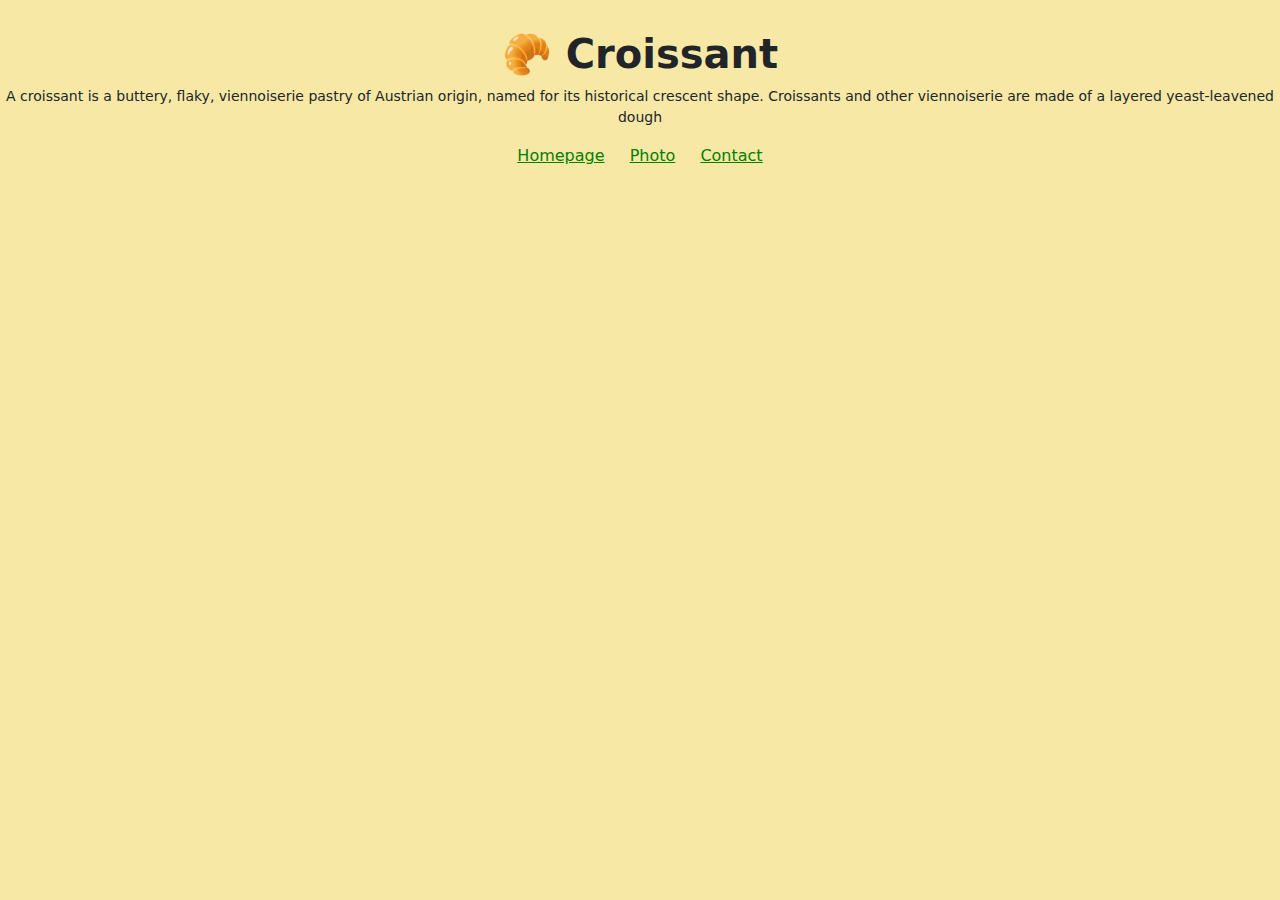
<file: index.html>
<!DOCTYPE html>
<html lang="en">
  <head>
    <meta charset="UTF-8" />
    <meta name="viewport" content="width=device-width, initial-scale=1.0" />
    <meta
      name="description"
      content="Here ar croissant.ng we sell the best homepage pastires you can find in Nigeria" />
    <link
      href="https://cdn.jsdelivr.net/npm/bootstrap@5.3.3/dist/css/bootstrap.min.css"
      rel="stylesheet"
      integrity="sha384-QWTKZyjpPEjISv5WaRU9OFeRpok6YctnYmDr5pNlyT2bRjXh0JMhjY6hW+ALEwIH"
      crossorigin="anonymous" />
    <script
      src="https://cdn.jsdelivr.net/npm/bootstrap@5.3.3/dist/js/bootstrap.bundle.min.js"
      integrity="sha384-YvpcrYf0tY3lHB60NNkmXc5s9fDVZLESaAA55NDzOxhy9GkcIdslK1eN7N6jIeHz"
      crossorigin="anonymous"></script>

    <link rel="stylesheet" href="styles/app.css" />
    <title>Best Homemade croissant in Lagos - Croissant</title>
  </head>
  <body>
    <h1>🥐 Croissant</h1>
    <p>
      A croissant is a buttery, flaky, viennoiserie pastry of Austrian origin,
      named for its historical crescent shape. Croissants and other viennoiserie
      are made of a layered yeast-leavened dough
    </p>
    <div class="links">
      <a href="/index.html" title="Home">Homepage</a>

      <a href="/photo.html" title="Croissant Photo">Photo</a>

      <a href="/contact.html" title="contact us">Contact</a>
    </div>
  </body>
</html>
</file>
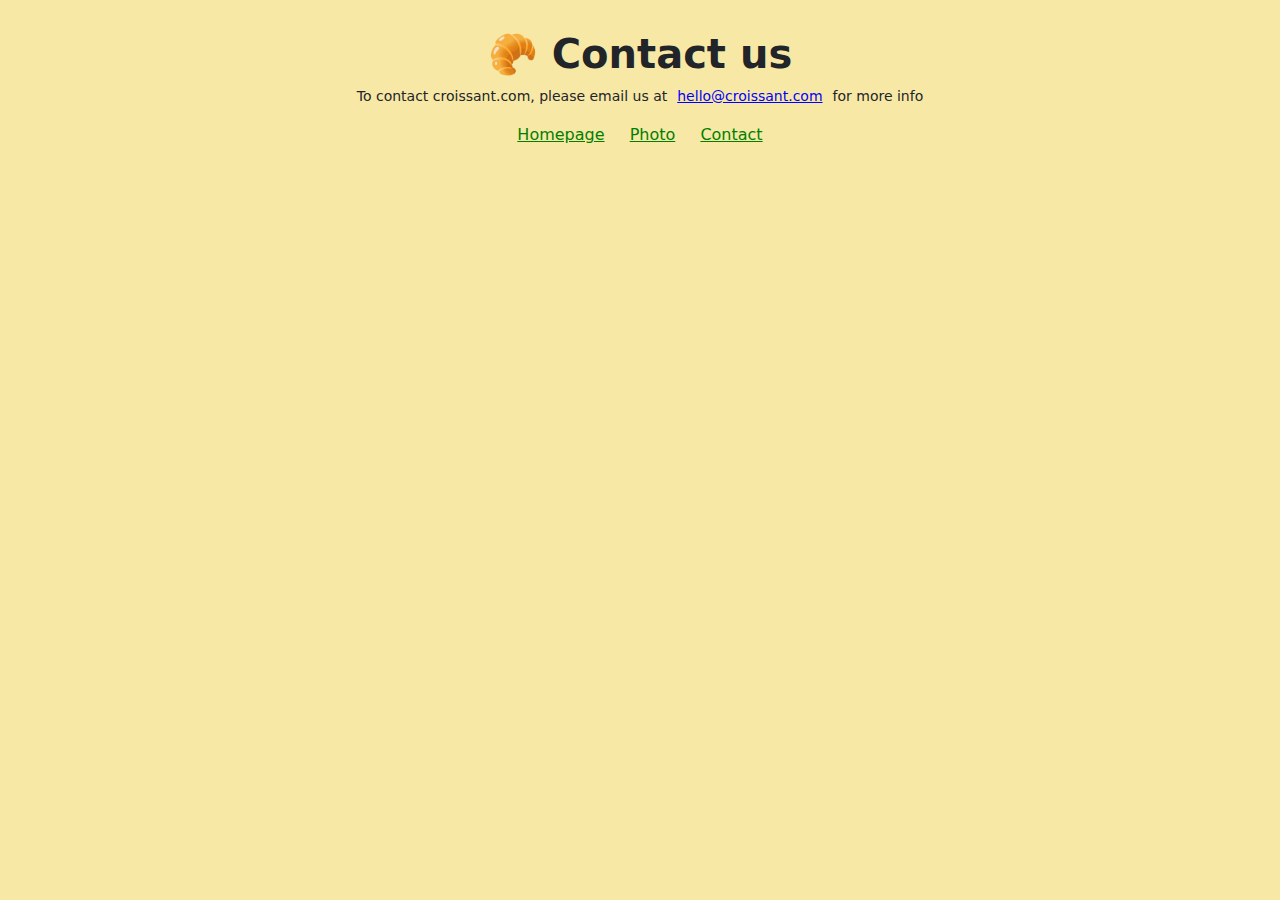
<file: contact.html>
<!DOCTYPE html>
<html lang="en">
  <head>
    <meta charset="UTF-8" />
    <meta name="viewport" content="width=device-width, initial-scale=1.0" />
    <meta
      name="description"
      content="Here ar croissant.ng we sell the best homepage pastires you can find in Nigeria" />
    <title>Contact us at croissant.com.ng</title>
    <link
      href="https://cdn.jsdelivr.net/npm/bootstrap@5.3.3/dist/css/bootstrap.min.css"
      rel="stylesheet"
      integrity="sha384-QWTKZyjpPEjISv5WaRU9OFeRpok6YctnYmDr5pNlyT2bRjXh0JMhjY6hW+ALEwIH"
      crossorigin="anonymous" />
    <script
      src="https://cdn.jsdelivr.net/npm/bootstrap@5.3.3/dist/js/bootstrap.bundle.min.js"
      integrity="sha384-YvpcrYf0tY3lHB60NNkmXc5s9fDVZLESaAA55NDzOxhy9GkcIdslK1eN7N6jIeHz"
      crossorigin="anonymous"></script>

    <link rel="stylesheet" href="styles/app.css" />
  </head>
  <body>
    <h1>🥐 Contact us</h1>
    <p>
      To contact croissant.com, please email us at<a
        href="mailto:hello@croissant.com"
        class="email-link"
        >hello@croissant.com</a
      >for more info
    </p>
    <div class="links">
      <a href="/index.html" title="Home">Homepage</a>

      <a href="/photo.html" title="Croissant Photo">Photo</a>

      <a href="/contact.html" title="contact us">Contact</a>
    </div>
  </body>
</html>
</file>
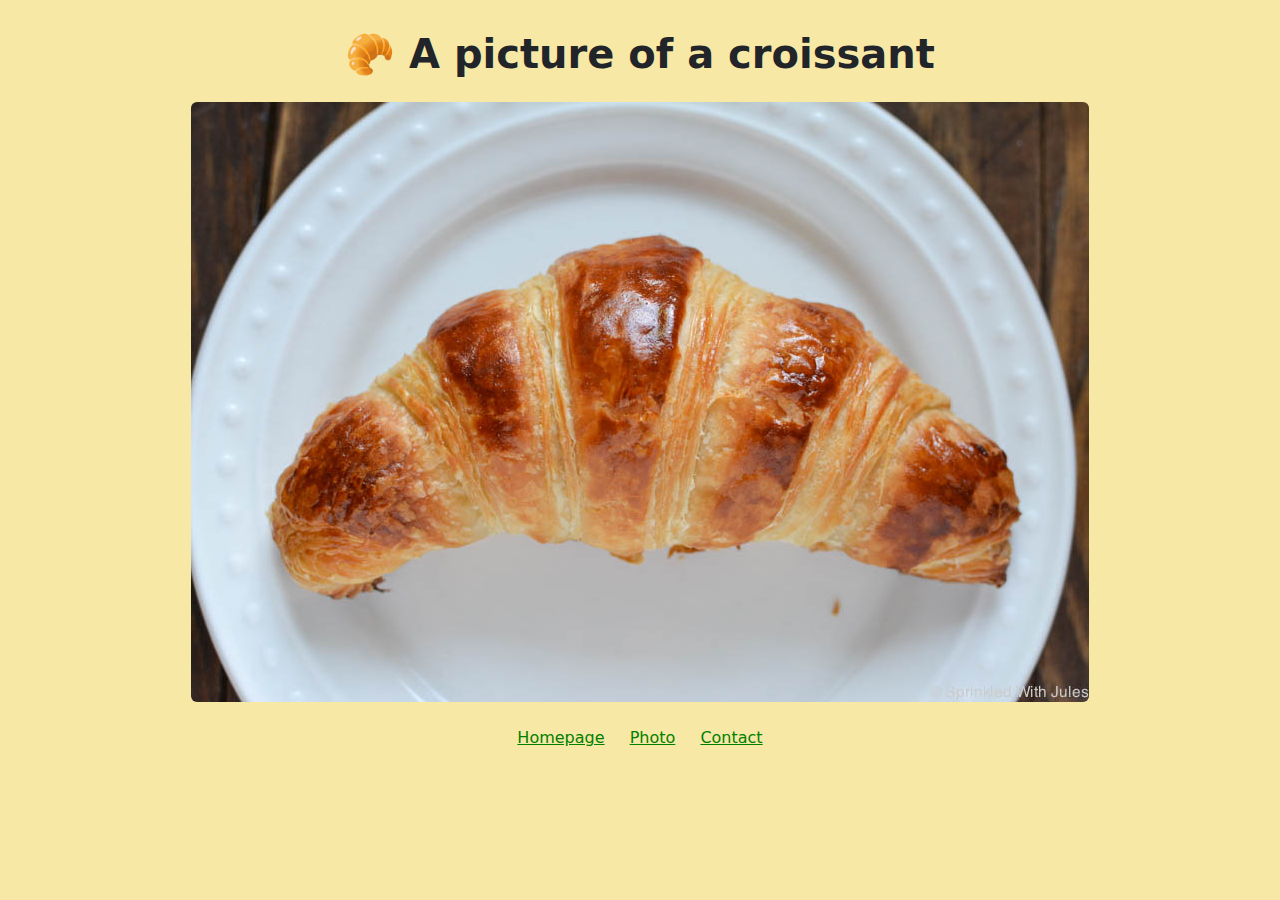
<file: photo.html>
<!DOCTYPE html>
<html lang="en">
<head>
    <meta charset="UTF-8">
    <meta name="viewport" content="width=device-width, initial-scale=1.0">
        <meta
      name="description"
      content="Here ar croissant.ng we sell the best homepage pastires you can find in Nigeria" />
    <title>View a picture of the best croissant in Lagos - Croissant</title>
     <link
      href="https://cdn.jsdelivr.net/npm/bootstrap@5.3.3/dist/css/bootstrap.min.css"
      rel="stylesheet"
      integrity="sha384-QWTKZyjpPEjISv5WaRU9OFeRpok6YctnYmDr5pNlyT2bRjXh0JMhjY6hW+ALEwIH"
      crossorigin="anonymous" />
    <script
      src="https://cdn.jsdelivr.net/npm/bootstrap@5.3.3/dist/js/bootstrap.bundle.min.js"
      integrity="sha384-YvpcrYf0tY3lHB60NNkmXc5s9fDVZLESaAA55NDzOxhy9GkcIdslK1eN7N6jIeHz"
      crossorigin="anonymous"></script>

    <link rel="stylesheet" href="styles/app.css" />
</head>
<body>
     <h1>🥐 A picture of a croissant</h1>
     <div class="container">
     <img src="image/croissant.jpg" class="img-fluid rounded mt-4 mb-4">
     </div>

     <div class="links">
      <a href="/index.html" title="Home">Homepage</a>

      <a href="/photo.html" title="Croissant Photo">Photo</a>

      <a href="/contact.html" title="contact us">Contact</a>
    </div>
</body>
</html>
</file>
<file: styles/app.css>
body{
    background: #f8e8a6;
    margin-top: 30px;
}

h1{
    text-align: center;
    font-weight: 700;
}

p{
    text-align: center;
    font-size: 14px;
}

a{
    color: green;
    cursor: pointer;
    margin: 0 10px;
    font-weight: 500;
}

img{
   max-width: 100%;
   display: block;
   margin: 30px auto;
}

.links{
    display: block;
    text-align: center;
}

.email-link{
    color: blue;
}
</file>
